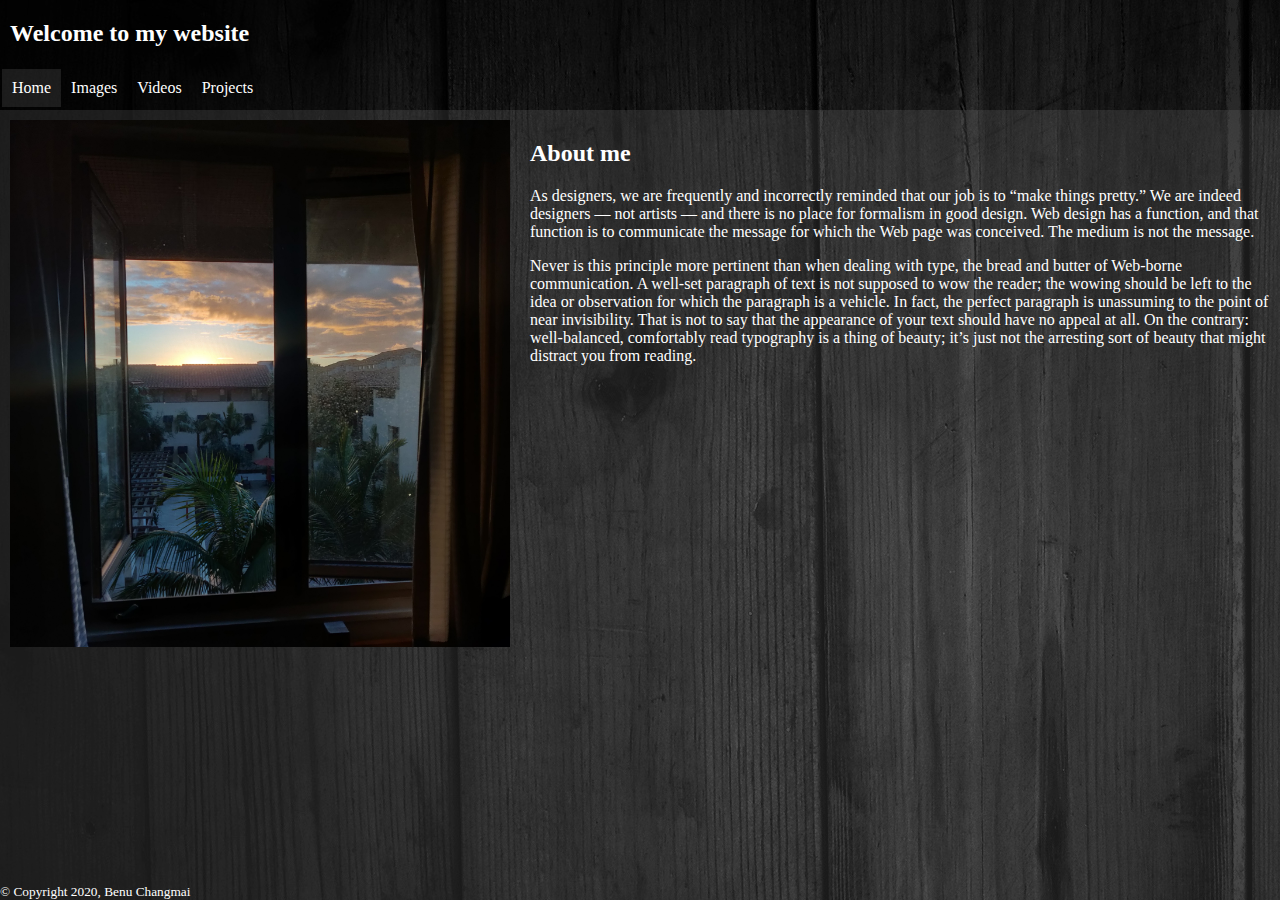
<file: index.html>
<!DOCTYPE html>
<html>
<head>
	<title>Welcome</title>
	<link rel="stylesheet" type="text/css" href="style.css">
	<script src="https://ajax.googleapis.com/ajax/libs/jquery/3.4.1/jquery.min.js"></script>
	<script type="text/javascript" src="script.js"></script>
</head>
<body onload="activeTab('.home')">
	<div class="header">
		<div class="title">
			<h2>Welcome to my website</h2>
		</div>		
		<div id="nav-bar">
		</div>
		<script type="text/javascript" >
			$(function(){
			  $("#nav-bar").load("nav-bar.html");
			});
			
			
		</script>
		
	</div>
	<div class="main-body" style="display: flex;">
		<div class="profile-pic" >
			<img src="images/Window.jpg">
		</div>
		<div class="profile-bio">
			<div class="bio-header">
				<h2>About me</h2>
			</div>
			<div class="bio-text">
				<p>As designers, we are frequently and incorrectly reminded that our job is to “make things pretty.” We are indeed designers — not artists — and there is no place for formalism in good design. Web design has a function, and that function is to communicate the message for which the Web page was conceived. The medium is not the message.</p>
				<p>Never is this principle more pertinent than when dealing with type, the bread and butter of Web-borne communication. A well-set paragraph of text is not supposed to wow the reader; the wowing should be left to the idea or observation for which the paragraph is a vehicle. In fact, the perfect paragraph is unassuming to the point of near invisibility. That is not to say that the appearance of your text should have no appeal at all. On the contrary: well-balanced, comfortably read typography is a thing of beauty; it’s just not the arresting sort of beauty that might distract you from reading.</p>
			</div>		
		</div>
		
	</div>
<footer>
    	<small>&copy; Copyright 2020, Benu Changmai</small>
</footer>
</body>

</html>
</file>
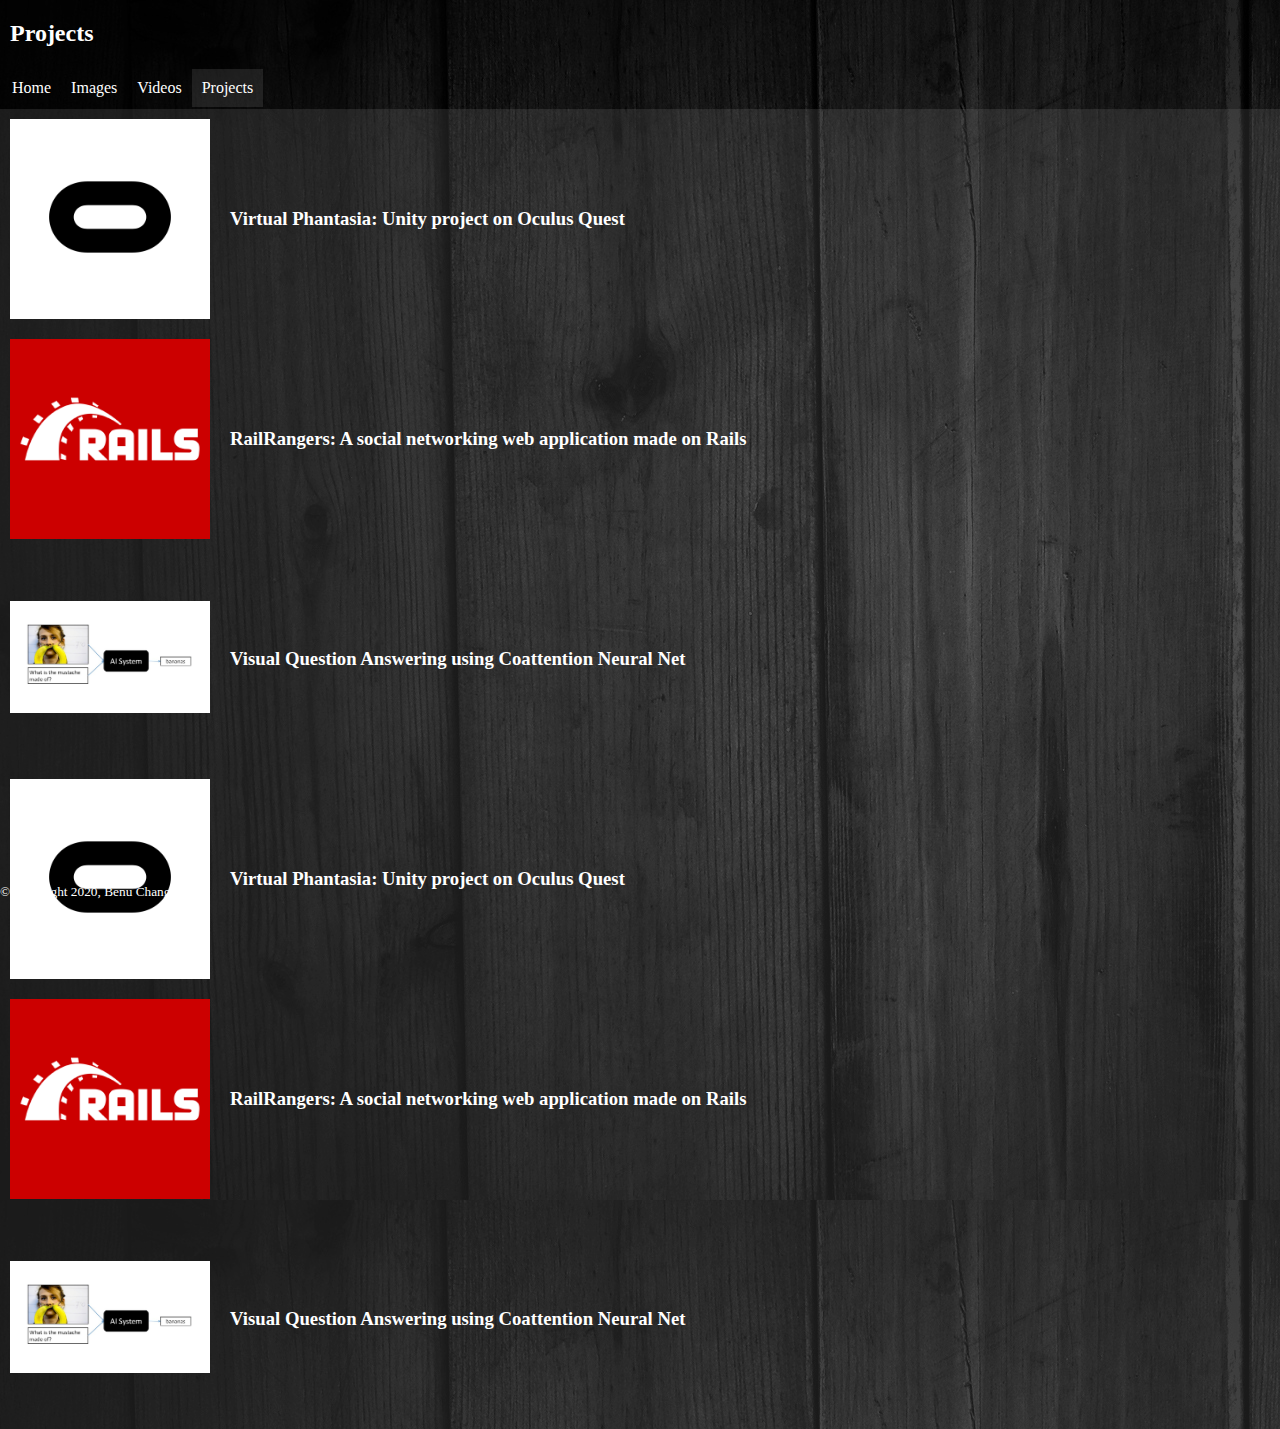
<file: projects-page.html>
<!DOCTYPE html>
<html>
<head>
	<title>Projects Page</title>
	<link rel="stylesheet" type="text/css" href="style.css">
	<script src="https://ajax.googleapis.com/ajax/libs/jquery/3.4.1/jquery.min.js"></script>
	<script defer src="script.js"></script>
</head>
<body onload="activeTab('.articles')">
	<div class="header">
		<div class="title">
			<h2>Projects</h2>
		</div>		
		<div id="nav-bar">
		</div>
		<script type="text/javascript" >
			$(function(){
			  $("#nav-bar").load("nav-bar.html");
			});
		</script>
		
	</div>

	<div class="projects-grid">
		<div class="project">			
			<div class="project-img">
				<a href="https://github.com/aneesha-m/fui-aphantasia-vr"><img src="images/projects/1.png"></a>
			</div>
			<div class="project-title">
				<h3>Virtual Phantasia: Unity project on Oculus Quest</h2>
			</div>
		</div>
		<div class="project">
			<div class="project-img">
				<a href="https://github.com/scalableinternetservices/RailRangers"><img src="images/projects/2.png"></a>
			</div>
			<div class="project-title">
				<h3>RailRangers: A social networking web application made on Rails</h2>
			</div>
		</div>
		<div class="project">
			<div class="project-img">
				<a href="https://github.com/krishna-ucsb/VQA"><img src="images/projects/3.jpg"></a>
			</div>
			<div class="project-title">
				<h3>Visual Question Answering using Coattention Neural Net</h2>
			</div>
		</div>
		<div class="project">			
			<div class="project-img">
				<a href="https://github.com/aneesha-m/fui-aphantasia-vr"><img src="images/projects/1.png"></a>
			</div>
			<div class="project-title">
				<h3>Virtual Phantasia: Unity project on Oculus Quest</h2>
			</div>
		</div>
		<div class="project">
			<div class="project-img">
				<a href="https://github.com/scalableinternetservices/RailRangers"><img src="images/projects/2.png"></a>
			</div>
			<div class="project-title">
				<h3>RailRangers: A social networking web application made on Rails</h2>
			</div>
		</div>
		<div class="project">
			<div class="project-img">
				<a href="https://github.com/krishna-ucsb/VQA"><img src="images/projects/3.jpg"></a>
			</div>
			<div class="project-title">
				<h3>Visual Question Answering using Coattention Neural Net</h2>
			</div>
		</div>
	</div>
	<footer>
		<button id="btt">Back to top</button>
		<small>&copy; Copyright 2020, Benu Changmai</small>
	</footer>
</body>

</html>
</file>
<file: style.css>
body {
	background-color: #404040;
	background-image: url("images/bg/8.jpg");
	color: white;
	margin: 0;
	overflow: scroll;
}
.header > .title {
	padding-left: 10px;
}
#nav-bar {
	position: sticky;
}
#nav-wrapper {
	display: flex;
	padding: 2px;
}
.tab {
	padding: 10px;
}
.tab:hover {
	background: rgba(128,128,128,0.3);
}
.tab > a {
	text-decoration: none;
}
.tab > a:hover {
	color: white;
}

.main-body {
	position: absolute;
	top: 110px;
	bottom: 30px;
	background: rgba(128,128,128,0.2); 
	color: white;
	bottom: 0;
}
.profile-bio {
	padding: 10px;
	width: 100%;
}
.profile-pic {
	max-width: 500px;
	padding: 10px;
	opacity: 1;
}

.profile-pic > img {
	max-width: 100%;
}
.images-grid {
	background: rgba(128,128,128,0.2);  
	color: white;
	display: grid;
	grid-template-columns:  repeat(auto-fill, minmax(200px, auto));
	grid-gap: 1rem;
	position: relative;
	bottom: 0;
	padding-top: 40px;
}
.portrait {
	grid-row: span 2;
}
.landscape {

}
.images-grid > div {
	margin: auto;
}

.images-grid > div > img {	
	max-width: 100%;
	transition:  all 1s ease;
	cursor: pointer;
}

.images-title {
	padding-left: 30px;
}
.videos-grid {
	background: rgba(128,128,128,0.2);  
	color: white;	
	display: grid;
	grid-template-columns:  1fr 1fr 1fr;
	position: relative;
	width: 100%;
	bottom: 0;

}
.videos-grid > div {
	display: table-cell;
	padding: 30px;
	padding-top: 15px;
	display: block;
	margin: auto;
}
.videos-grid > div {

}
.videos-grid > div > video{
	max-width: 100%;
}
.projects-grid {
	background: rgba(128,128,128,0.2);  
	color: white;	
	position: relative;
	bottom: 0;
	width: 100%;
	
}
.projects-grid > .project {
	display: flex;
	height: 200px;
	padding: 10px;
}
.projects-grid > .project > .project-img{
	max-width: 200px;
	display: block;
	margin-top: auto;
	margin-bottom: auto;
}
.projects-grid > .project > .project-title{
	padding-left: 20px;
	margin-top: auto;
	margin-bottom: auto;
}
.projects-grid > .project > .project-img > a >img{
	max-width: 100%;
}

footer {
	position: absolute;
	width: 100%;
	bottom: 0;
}
#btt {
	position: fixed;
	right: 5vw;
	bottom: 20vh;
	padding: 10px;
	opacity: 0;
}
#btt.visible {
	opacity: 1;
}
#lightbox {
	position: fixed;
	z-index: 1000;
	top: 0;
	margin: 0;
	width: 100%;
	height: 100%;
	background: rgba(0,0,0,0.8);
	display: none;
}
#lightbox.active {
	display: flex;
	justify-content: center;
	align-items: center;
}
#lightbox img {
	max-width: 60vw;
	max-height: 90vh;
	padding: 5px;
	background-color: black;
	border: 2px solid white;
}
</file>
